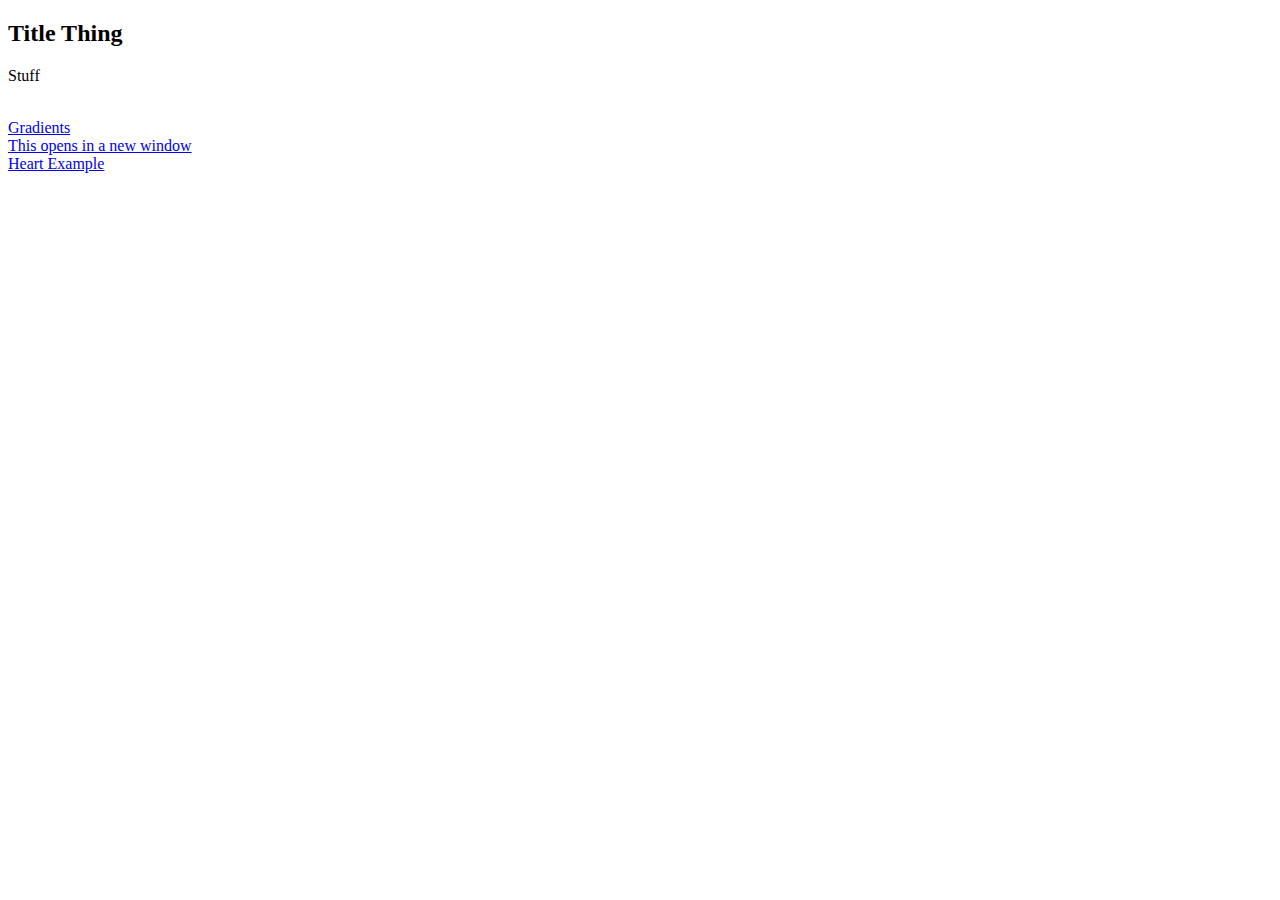
<file: index.html>
<!DOCTYPE html>
<html>
    <head>
        <h2>Title Thing</h2>
    </head>
    <body>
        <p>Stuff</p>
        <br>
        <a href="gradients.html">Gradients</a>
        <br>
        <a href="#" target="_blank">This opens in a new window</a>
        <br>
        <a href="heart.html">Heart Example</a>
        <br>
    </body>
</html>
</file>
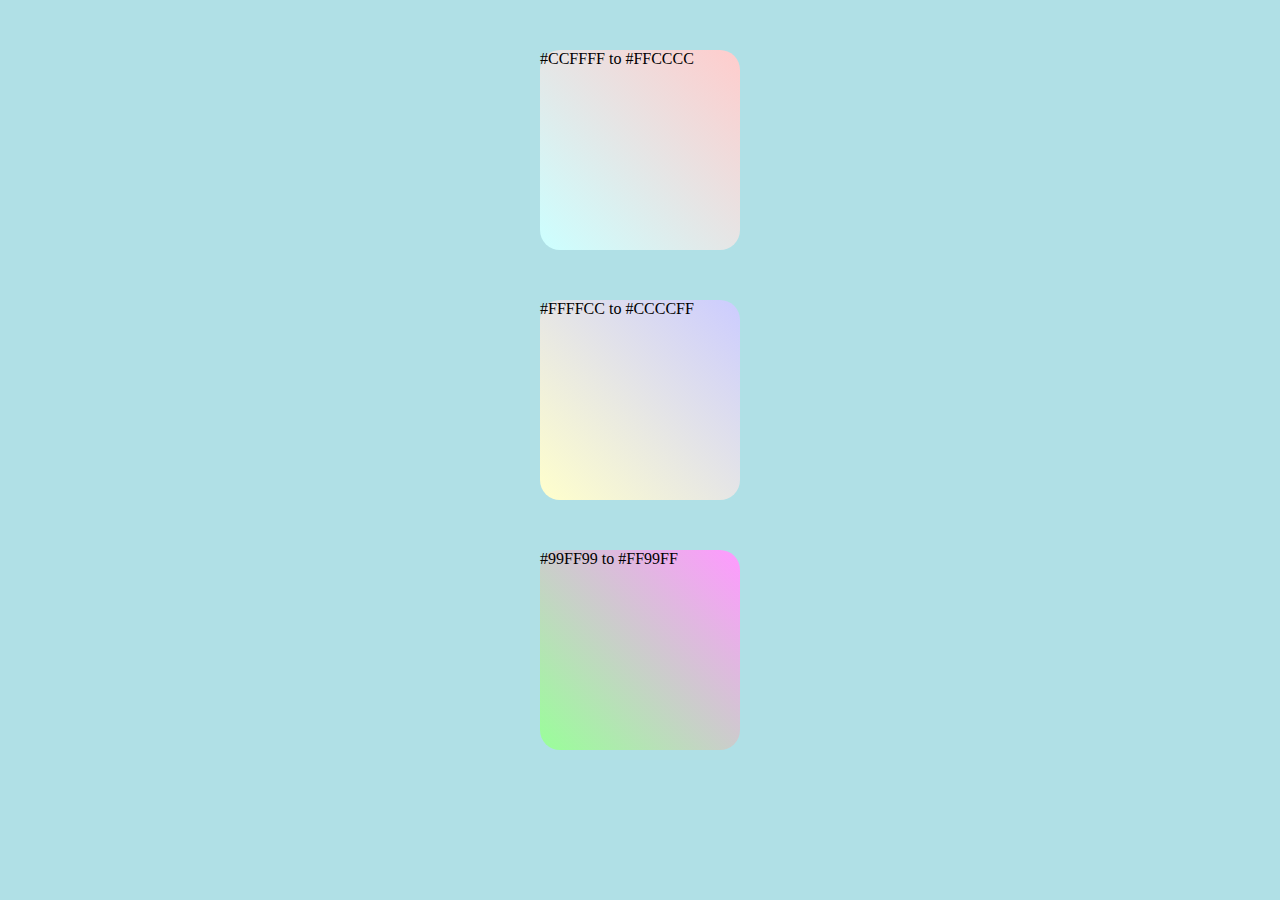
<file: gradients.html>
<!DOCTYPE html>
<html>
<head>
    <link rel="stylesheet" href="css/gradients.css">
</head>
<div class="box" id="box1">#CCFFFF to #FFCCCC</div>
<div class="box" id="box2">#FFFFCC to #CCCCFF</div>
<div class="box" id="box3">#99FF99 to #FF99FF</div>
</html>
</file>
<file: css/gradients.css>
body {
    background-color: powderblue;
}

p {
    color: red;
}

.box {
    border-radius: 20px;
    width: 200px;
    height: 200px;
    margin: 50px auto;
}
#box1 {
    background: linear-gradient(45deg, #CCFFFF, #FFCCCC);
}
#box2 {
    background: linear-gradient(45deg, #FFFFCC, #CCCCFF);
}
#box3 {
    background: linear-gradient(45deg, #99FF99, #FF99FF);
}
</file>
